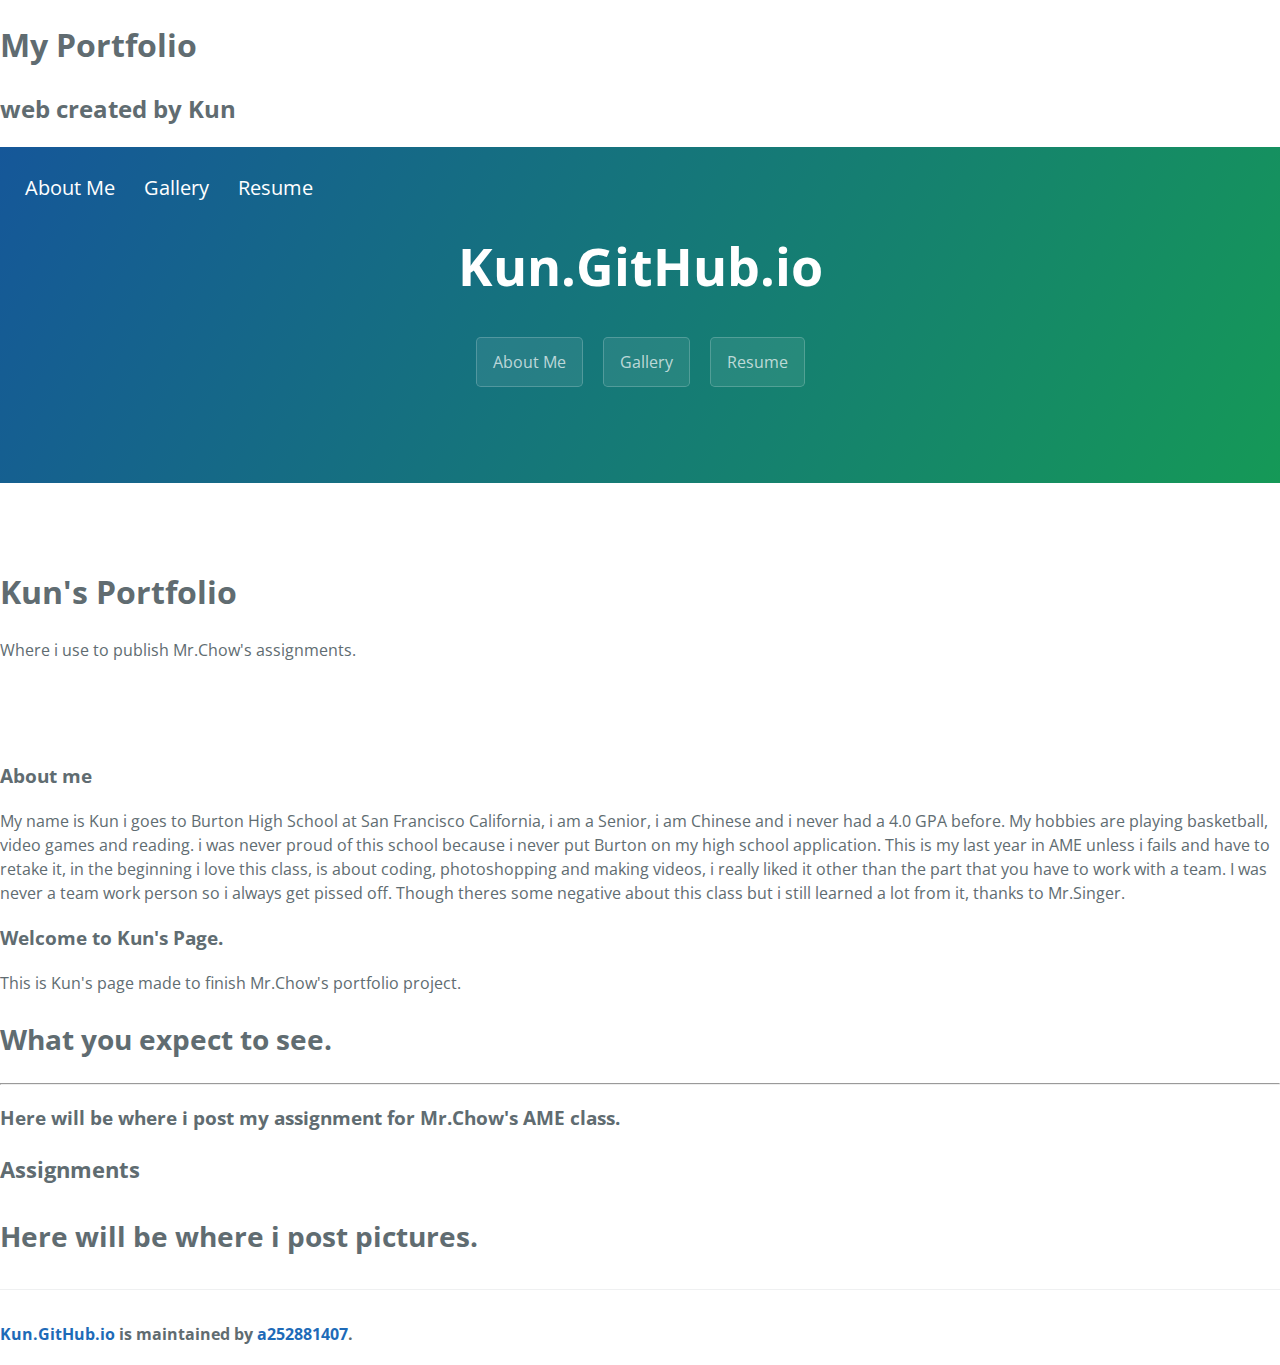
<file: index.html>
<!DOCTYPE html>
<html lang="en-us">
  <head>
    <meta charset="UTF-8">
    <title>Kun.GitHub.io by a252881407</title>
    <meta name="viewport" content="width=device-width, initial-scale=1">
    <link rel="stylesheet" type="text/css" href="stylesheets/normalize.css" media="screen">
    <link href='https://fonts.googleapis.com/css?family=Open+Sans:400,700' rel='stylesheet' type='text/css'>
    <link rel="stylesheet" type="text/css" href="stylesheets/stylesheet.css" media="screen">
    <link rel="stylesheet" type="text/css" href="stylesheets/github-light.css" media="screen">
  </head>

  <body>
    <div id="wrapper">
      <header>
        <h1>My Portfolio</h1>
        <h2> web created by Kun</h2>
      </header>
     
      <nav>
    <a class="navbar" href="#About Me"> About Me</a>
    <a class="navbar" href="#Gallery"> Gallery</a>
    <a class="navbar" href="#Resume"> Resume</a>
    </nav>
    <section class="page-header">
      <h1 class="project-name">Kun.GitHub.io</h1>
      <h2 class="project-tagline"></h2>
      <a href="About Me" class="btn">About Me</a>
      <a href="Gallery" class="btn">Gallery</a>
      <a href="Resume" class="btn">Resume</a>
       </body>
    </section>

    <section class="main-content">
     
</div>
<!-- ==== HEADERWRAP ==== -->
<div id="headerwrap" name="home">
  <header class="clearfix">
    <h1>Kun's Portfolio</h1>
    <p>Where i use to publish Mr.Chow's assignments.</p>
    <a href="#portfolio" class="smoothScroll btn btn-lg">See My Portfolio</a> </header>
</div>
<h3>About me</h3>
        <p>My name is Kun i goes to Burton High School at San Francisco California, i am a Senior, i am Chinese and i never had a 4.0 GPA before. My hobbies are playing basketball, video games and reading. i was never proud of this school because i never put Burton on my high school application. This is my last year in AME unless i fails and have to retake it, in the beginning i love this class, is about coding, photoshopping and making videos, i really liked it other than the part that you have to work with a team. I was never a team work person so i always get pissed off. Though theres some negative about this class but i still learned a lot from it, thanks to Mr.Singer.
        </p>
<!-- /headerwrap --> 
 <h3>
<a id="welcome-to-Kun's-page" class="anchor" href="#welcome-to-Kun's-page" aria-hidden="true"><span aria-hidden="true" class="octicon octicon-link"></span></a>Welcome to Kun's Page.</h3>

<p> This is Kun's page made to finish Mr.Chow's portfolio project.</p>
<h3>
  <!-- ==== ASSIGNMENTS ==== -->
<div id="Assignments" name="Assignments">
  <div class="container">
    <div class="row">
      <h2 class="centered">What you expect to see.</h2>
      <hr>
      <div class="col-lg-8 col-lg-offset-2">
        <p class="large">Here will be where i post my assignment for Mr.Chow's AME class.</p>
      </div>
      <div class="col-lg-3 callout"> <i class="fa fa-desktop fa-3x"></i>
        <h3>Assignments</h3>
        
      </div>
                
    </div>
    <!-- row --> 
  </div>
</div>
<!-- container --> 
<div id="Gallerys"  name="Gallerys">
  <div class="container">
    <div class="row">
      <head>
        <title>
          Gallery
        </title>
      </head>
      <h2 class="centered"Where the pictures are.</h2>
        <p class="small"> Here will be where i post pictures.</p>
    </div>
  </div>
</div>
      <footer class="site-footer">
        <span class="site-footer-owner"><a href="https://github.com/a252881407/Kun.github.io">Kun.GitHub.io</a> is maintained by <a href="https://github.com/a252881407">a252881407</a>.</span>

      </footer>

    </section>

  
  </body>
</html>
</file>
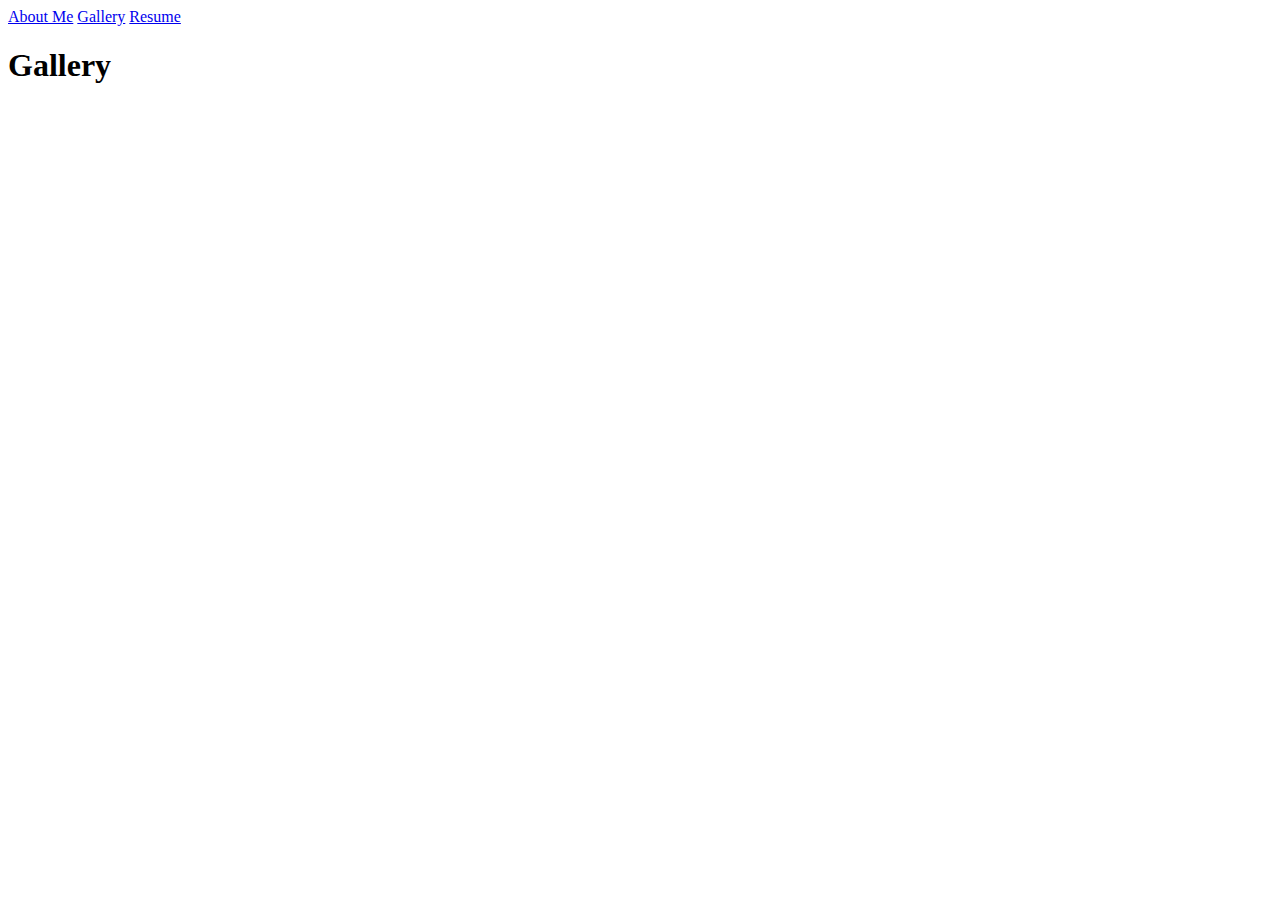
<file: Gallery.html>
<!DOCTYPE html>
<html lang="en">
  <head>
    <title>My Portfolio</title>
    
    <meta name"viewport" content="width=device-width, initial-scale=1">
    <meta charset="uft-8">
    <link href="https://fonts.googleapis.com/css?family=Open+Sans:300' rel='stylesheet'
type='text/css'>
    <link rel="stylesheet" href="/style.css">
  </head>

<body>

  <div id="head">
  
    <div class="header">
      
      <nav>
        <a class="navbar" href="index.html">About Me</a>
        <a class="navbar" href="Gallery.html">Gallery</a>
        <a class="navbar" href="resume.html">Resume</a>
      </nav>
    </div>
    
  </div>
  
  <span>
    <h1>Gallery</h1>
    </span>
    </body>
</file>
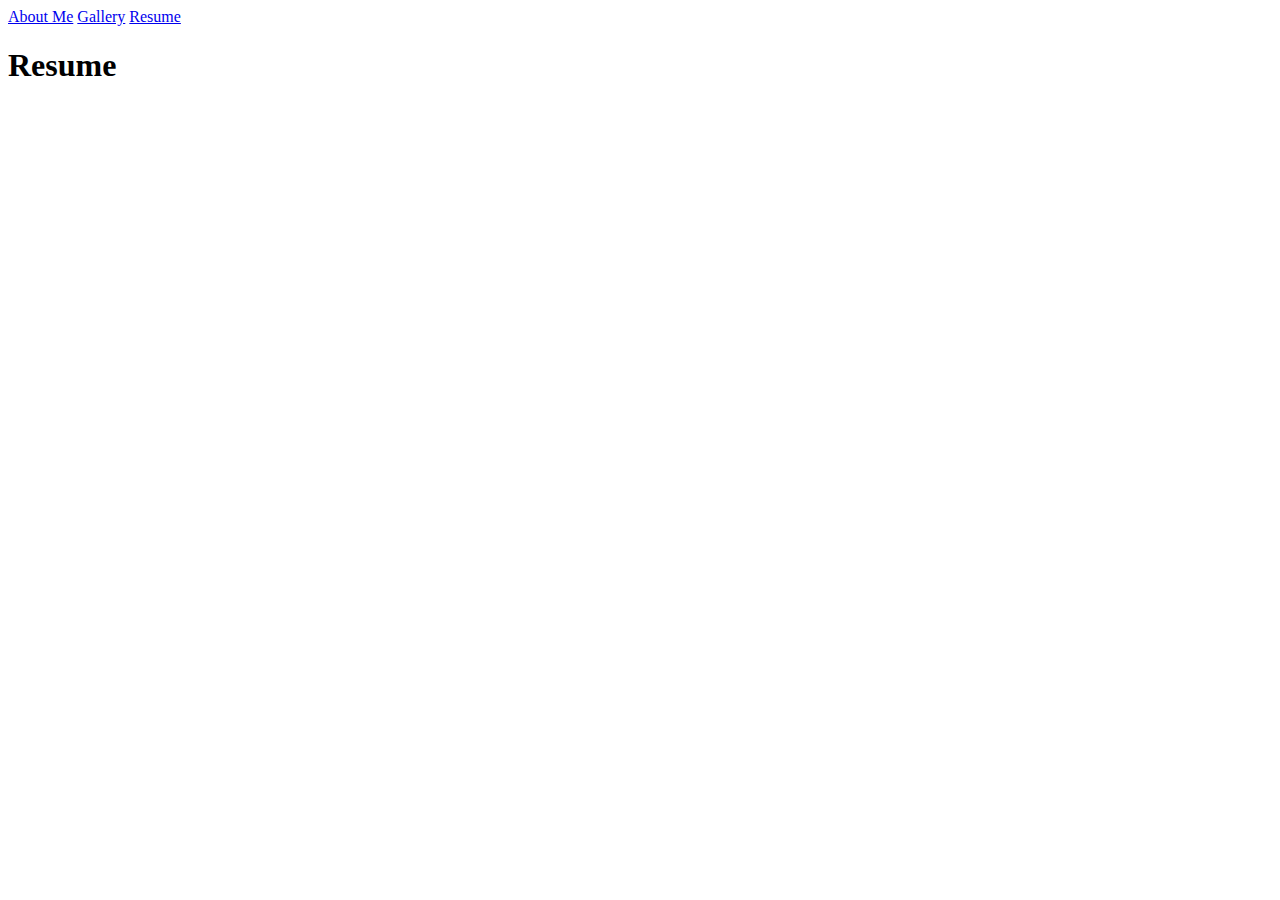
<file: resume.html>
<!DOCTYPE html>
<html lang="en">
  <head>
    <title>My Resume</title>
    
    <meta name"viewport" content="width=device-width, initial-scale=1">
    <meta charset="uft-8">
    <link href="https://fonts.googleapis.com/css?family=Open+Sans:300' rel='stylesheet'
type='text/css'>
    <link rel="stylesheet" href="/style.css">
  </head>

<body>

  <div id="head">
  
    <div class="header">
      
      <nav>
        <a class="navbar" href="index.html">About Me</a>
        <a class="navbar" href="Gallery.html">Gallery</a>
        <a class="navbar" href="resume.html">Resume</a>
      </nav>
    </div>
    
  </div>
  
  <span>
    <h1>Resume</h1>
    </span>
    </body>
</file>
<file: stylesheets/stylesheet.css>
* {
  box-sizing: border-box; }

body {
  padding: 0;
  margin: 0;
  font-family: "Open Sans", "Helvetica Neue", Helvetica, Arial, sans-serif;
  font-size: 16px;
  line-height: 1.5;
  color: #606c71; }

a {
  color: #1e6bb8;
  text-decoration: none; }
  a:hover {
    text-decoration: underline; }

.btn {
  display: inline-block;
  margin-bottom: 1rem;
  color: rgba(255, 255, 255, 0.7);
  background-color: rgba(255, 255, 255, 0.08);
  border-color: rgba(255, 255, 255, 0.2);
  border-style: solid;
  border-width: 1px;
  border-radius: 0.3rem;
  transition: color 0.2s, background-color 0.2s, border-color 0.2s; }
  .btn + .btn {
    margin-left: 1rem; }

.btn:hover {
  color: rgba(255, 255, 255, 0.8);
  text-decoration: none;
  background-color: rgba(255, 255, 255, 0.2);
  border-color: rgba(255, 255, 255, 0.3); }
nav {
  float: left;
  margin-top: 26px;
}
.navbar {
  color: #fff;
  font-size: 20px;
  margin-left: 25px;
  text-decoration: none;
}
.navbar:hoover {
  text-decoration: underline;
}

/*Header Section*/
#head {
    width: 100%;
    height: 350px;
    background-image: url("https://dn-coderq.qbox.me/uploads/default/879/570e22a0cf5fc9c0.jpg");
    background-position: center center;
    background-repeat: no-repeat;
    background-size: cover;
}
@media screen and (min-width: 64em) {
  .btn {
    padding: 0.75rem 1rem; } }

@media screen and (min-width: 42em) and (max-width: 64em) {
  .btn {
    padding: 0.6rem 0.9rem;
    font-size: 0.9rem; } }

@media screen and (max-width: 42em) {
  .btn {
    display: block;
    width: 100%;
    padding: 0.75rem;
    font-size: 0.9rem; }
    .btn + .btn {
      margin-top: 1rem;
      margin-left: 0; } }

.page-header {
  color: #fff;
  text-align: center;
  background-color: #159957;
  background-image: linear-gradient(120deg, #155799, #159957); }

@media screen and (min-width: 64em) {
  .page-header {
    padding: 5rem 6rem; } }

@media screen and (min-width: 42em) and (max-width: 64em) {
  .page-header {
    padding: 3rem 4rem; } }

@media screen and (max-width: 42em) {
  .page-header {
    padding: 2rem 1rem; } }

.project-name {
  margin-top: 0;
  margin-bottom: 0.1rem; }

@media screen and (min-width: 64em) {
  .project-name {
    font-size: 3.25rem; } }

@media screen and (min-width: 42em) and (max-width: 64em) {
  .project-name {
    font-size: 2.25rem; } }

@media screen and (max-width: 42em) {
  .project-name {
    font-size: 1.75rem; } }

.project-tagline {
  margin-bottom: 2rem;
  font-weight: normal;
  opacity: 0.7; }

@media screen and (min-width: 64em) {
  .project-tagline {
    font-size: 1.25rem; } }

@media screen and (min-width: 42em) and (max-width: 64em) {
  .project-tagline {
    font-size: 1.15rem; } }

@media screen and (max-width: 42em) {
  .project-tagline {
    font-size: 1rem; } }

.main-content :first-child {
  margin-top: 0; }
.main-content img {
  max-width: 100%; }
.main-content h1, .main-content h2, .main-content h3, .main-content h4, .main-content h5, .main-content h6 {
  margin-top: 2rem;
  margin-bottom: 1rem;
  font-weight: normal;
  color: #159957; }
.main-content p {
  margin-bottom: 1em; }
.main-content code {
  padding: 2px 4px;
  font-family: Consolas, "Liberation Mono", Menlo, Courier, monospace;
  font-size: 0.9rem;
  color: #383e41;
  background-color: #f3f6fa;
  border-radius: 0.3rem; }
.main-content pre {
  padding: 0.8rem;
  margin-top: 0;
  margin-bottom: 1rem;
  font: 1rem Consolas, "Liberation Mono", Menlo, Courier, monospace;
  color: #567482;
  word-wrap: normal;
  background-color: #f3f6fa;
  border: solid 1px #dce6f0;
  border-radius: 0.3rem; }
  .main-content pre > code {
    padding: 0;
    margin: 0;
    font-size: 0.9rem;
    color: #567482;
    word-break: normal;
    white-space: pre;
    background: transparent;
    border: 0; }
.main-content .highlight {
  margin-bottom: 1rem; }
  .main-content .highlight pre {
    margin-bottom: 0;
    word-break: normal; }
.main-content .highlight pre, .main-content pre {
  padding: 0.8rem;
  overflow: auto;
  font-size: 0.9rem;
  line-height: 1.45;
  border-radius: 0.3rem; }
.main-content pre code, .main-content pre tt {
  display: inline;
  max-width: initial;
  padding: 0;
  margin: 0;
  overflow: initial;
  line-height: inherit;
  word-wrap: normal;
  background-color: transparent;
  border: 0; }
  .main-content pre code:before, .main-content pre code:after, .main-content pre tt:before, .main-content pre tt:after {
    content: normal; }
.main-content ul, .main-content ol {
  margin-top: 0; }
.main-content blockquote {
  padding: 0 1rem;
  margin-left: 0;
  color: #819198;
  border-left: 0.3rem solid #dce6f0; }
  .main-content blockquote > :first-child {
    margin-top: 0; }
  .main-content blockquote > :last-child {
    margin-bottom: 0; }
.main-content table {
  display: block;
  width: 100%;
  overflow: auto;
  word-break: normal;
  word-break: keep-all; }
  .main-content table th {
    font-weight: bold; }
  .main-content table th, .main-content table td {
    padding: 0.5rem 1rem;
    border: 1px solid #e9ebec; }
.main-content dl {
  padding: 0; }
  .main-content dl dt {
    padding: 0;
    margin-top: 1rem;
    font-size: 1rem;
    font-weight: bold; }
  .main-content dl dd {
    padding: 0;
    margin-bottom: 1rem; }
.main-content hr {
  height: 2px;
  padding: 0;
  margin: 1rem 0;
  background-color: #eff0f1;
  border: 0; }

@media screen and (min-width: 64em) {
  .main-content {
    max-width: 64rem;
    padding: 2rem 6rem;
    margin: 0 auto;
    font-size: 1.1rem; } }

@media screen and (min-width: 42em) and (max-width: 64em) {
  .main-content {
    padding: 2rem 4rem;
    font-size: 1.1rem; } }

@media screen and (max-width: 42em) {
  .main-content {
    padding: 2rem 1rem;
    font-size: 1rem; } }

.site-footer {
  padding-top: 2rem;
  margin-top: 2rem;
  border-top: solid 1px #eff0f1; }

.site-footer-owner {
  display: block;
  font-weight: bold; }

.site-footer-credits {
  color: #819198; }

@media screen and (min-width: 64em) {
  .site-footer {
    font-size: 1rem; } }

@media screen and (min-width: 42em) and (max-width: 64em) {
  .site-footer {
    font-size: 1rem; } }

@media screen and (max-width: 42em) {
  .site-footer {
    font-size: 0.9rem; } }
</file>
<file: stylesheets/github-light.css>
*/

.pl-c /* comment */ {
  color: #969896;
}

.pl-c1 /* constant, variable.other.constant, support, meta.property-name, support.constant, support.variable, meta.module-reference, markup.raw, meta.diff.header */,
.pl-s .pl-v /* string variable */ {
  color: #0086b3;
}

.pl-e /* entity */,
.pl-en /* entity.name */ {
  color: #795da3;
}

.pl-smi /* variable.parameter.function, storage.modifier.package, storage.modifier.import, storage.type.java, variable.other */,
.pl-s .pl-s1 /* string source */ {
  color: #333;
}

.pl-ent /* entity.name.tag */ {
  color: #63a35c;
}

.pl-k /* keyword, storage, storage.type */ {
  color: #a71d5d;
}

.pl-s /* string */,
.pl-pds /* punctuation.definition.string, string.regexp.character-class */,
.pl-s .pl-pse .pl-s1 /* string punctuation.section.embedded source */,
.pl-sr /* string.regexp */,
.pl-sr .pl-cce /* string.regexp constant.character.escape */,
.pl-sr .pl-sre /* string.regexp source.ruby.embedded */,
.pl-sr .pl-sra /* string.regexp string.regexp.arbitrary-repitition */ {
  color: #183691;
}

.pl-v /* variable */ {
  color: #ed6a43;
}

.pl-id /* invalid.deprecated */ {
  color: #b52a1d;
}

.pl-ii /* invalid.illegal */ {
  color: #f8f8f8;
  background-color: #b52a1d;
}

.pl-sr .pl-cce /* string.regexp constant.character.escape */ {
  font-weight: bold;
  color: #63a35c;
}

.pl-ml /* markup.list */ {
  color: #693a17;
}

.pl-mh /* markup.heading */,
.pl-mh .pl-en /* markup.heading entity.name */,
.pl-ms /* meta.separator */ {
  font-weight: bold;
  color: #1d3e81;
}

.pl-mq /* markup.quote */ {
  color: #008080;
}

.pl-mi /* markup.italic */ {
  font-style: italic;
  color: #333;
}

.pl-mb /* markup.bold */ {
  font-weight: bold;
  color: #333;
}

.pl-md /* markup.deleted, meta.diff.header.from-file */ {
  color: #bd2c00;
  background-color: #ffecec;
}

.pl-mi1 /* markup.inserted, meta.diff.header.to-file */ {
  color: #55a532;
  background-color: #eaffea;
}

.pl-mdr /* meta.diff.range */ {
  font-weight: bold;
  color: #795da3;
}

.pl-mo /* meta.output */ {
  color: #1d3e81;
}
</file>
